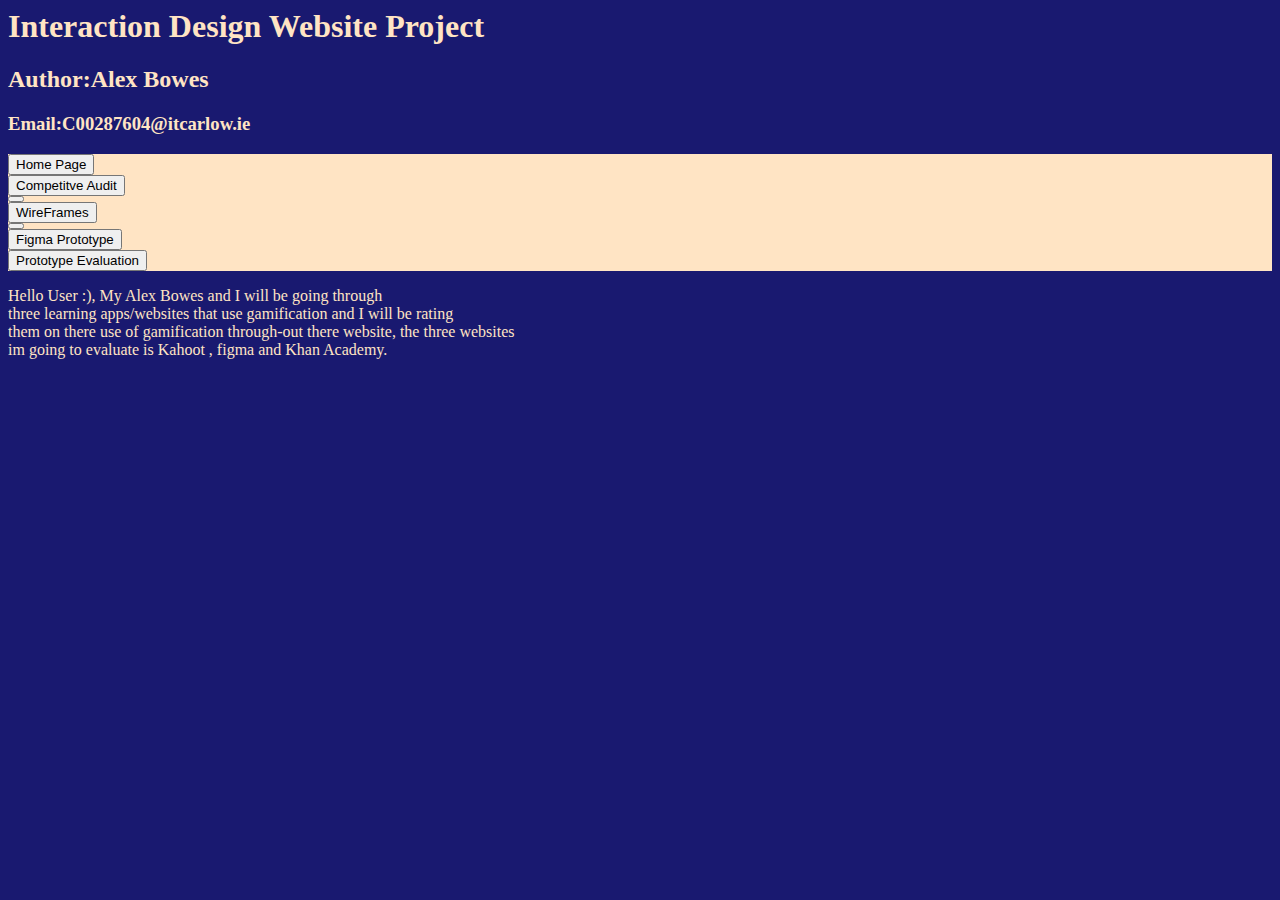
<file: index.html>
<html>
<link rel="stylesheet" type="text/css" href="./style1.css" />
<head>

<title>Alex Web 
Page</title>

</head>

<body>

<h1>Interaction Design Website Project</h1>
  
  <h2>Author:Alex Bowes</h2>
  
  <h3>Email:C00287604@itcarlow.ie</h3>
  
  <ul>
    <li>
      <a href="index.html">
        <button>Home Page</button>
      </a>
    </li>
    <li>
      <a href="Competitive audit.html">
        <button>Competitve Audit<button>
          </a>
    </li>
    <li>
    <a href="WireFrames.html">
    <button>WireFrames<button>
    </a>
    </li>
    <li>
    <a href="Figma.html">
    <button>Figma Prototype</button>
    </a>
    </li>
    <li>
    <a href="Evaluation.html">
    <button>Prototype Evaluation</button>
    </a>
    </li>
  </ul>
  
 <p>Hello User :), My Alex Bowes and I will be going through <br>
 three learning apps/websites that use gamification and I will be rating <br>
 them on there use of gamification through-out there website, the three websites <br>
 im going to evaluate is Kahoot , figma and Khan Academy.
 </p>

</body>

</html>
</file>
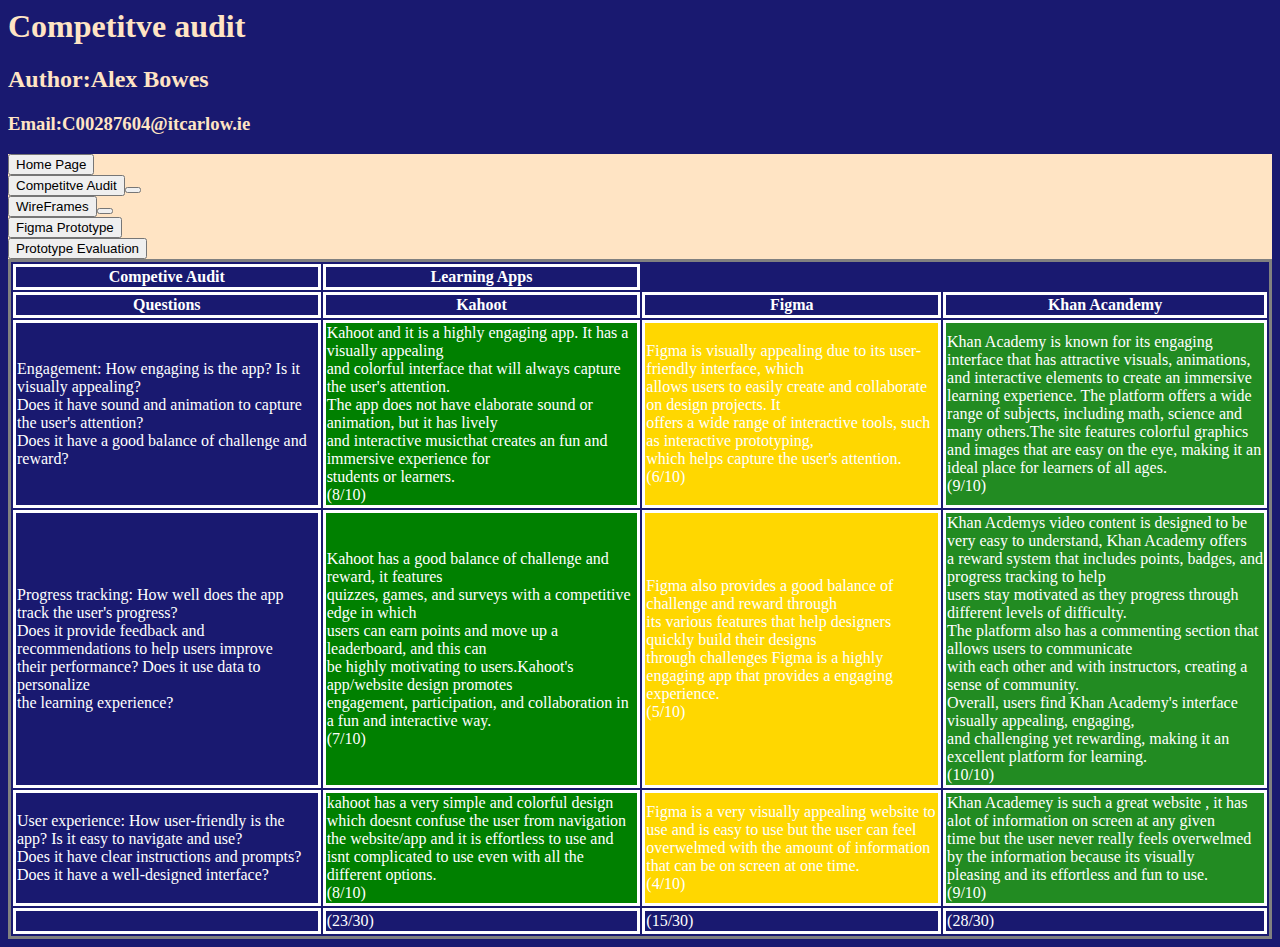
<file: Competitive audit.html>
<html>
<link rel="stylesheet" type="text/css" href="./style2.css" />
<head>

<title>Alex Web 
Page</title>

</head>

<body>

<h1>Competitve audit</h1>
  
  <h2>Author:Alex Bowes</h2>
  
  <h3>Email:C00287604@itcarlow.ie</h3>
  
  <ul>
    <li>
      <a href="index.html">
        <button>Home Page</button>
      </a>
    </li>
    <li>
      <a href="Competitive audit.html">
        <button>Competitve Audit<button>
          </a>
    </li>
    <li>
    <a href="WireFrames.html">
    <button>WireFrames<button>
    </a>
    </li>
    <li>
    <a href="Figma.html">
    <button>Figma Prototype</button>
    </a>
    </li>
    <li>
    <a href="Evaluation.html">
    <button>Prototype Evaluation</button>
    </a>
    </li>
  </ul>
  
 <table>
   <tr>
     <th>Competive Audit</th> 
     <th>Learning Apps</th> 
   </tr>
   <tr>
     <th>Questions</th>
     <th>Kahoot</th>
     <th>Figma</th>
     <th>Khan Acandemy</th>
   </tr>
   <tr>
     <td>Engagement: How engaging is the app? Is it visually appealing? <br>
      Does it have sound and animation to capture the user's attention? <br>
       Does it have a good balance of challenge and reward? </td>
     </td>
  <td class="Kahoot">
      Kahoot and it is a highly engaging app. It has a visually appealing  <br>
       and colorful interface that will always capture the user's attention.  <br>
       The app does not have   elaborate sound or animation,  but it has lively <br>
       and interactive musicthat creates an fun and immersive  experience for  <br>
       students or learners.  <br>
       (8/10)
     </td>
     <td class="Figma">
      Figma is visually appealing due to its user-friendly interface, which <br>
      allows users to easily create and collaborate on design projects. It <br>
      offers a wide range of interactive tools, such as interactive prototyping, <br>
      which helps capture the user's attention.  <br> 
       (6/10)
     </td>
     <td class="Khan">
     Khan Academy is known for its engaging interface that has attractive visuals, animations, <br> 
     and interactive elements to create an immersive learning experience. The platform offers a wide <br> 
     range of subjects, including math, science and many others.The site features colorful graphics <br> 
     and images that are easy on the eye, making it an ideal place for learners of all ages. <br>
       (9/10)
     </td>
   </tr>
     <tr>
       <td>
       Progress tracking: How well does the app track the user's progress? <br>
       Does it provide feedback and recommendations to help users improve <br>
       their performance? Does it use data to personalize <br>
       the learning experience?
       </td>
         <td class="Kahoot">
       Kahoot has a good balance of challenge and reward, it features  <br>
       quizzes, games, and surveys with a competitive edge in which  <br>
       users can earn points and move up a leaderboard,  and this can  <br>
       be highly motivating to users.Kahoot's app/website design promotes <br>
       engagement, participation, and collaboration in a fun and interactive way. <br>
       (7/10)
       </td>
       <td class="Figma">
         Figma also provides a good balance of challenge and reward through <br>
         its various features that help designers quickly build their designs <br>
         through challenges Figma is a highly engaging app that provides a engaging experience. <br>
         (5/10)
       </td>
       <td class="Khan">
      Khan Acdemys video content is designed to be very easy to understand, Khan Academy offers <br>
      a reward system that includes points, badges, and  progress tracking to help <br>
      users stay motivated as they progress through different levels of difficulty. <br>
      The platform also has a commenting section that allows users to communicate <br>
      with each other and with instructors, creating a sense of community. <br>
      Overall, users find Khan Academy's interface visually appealing, engaging, <br>
      and challenging yet rewarding, making it an excellent platform for learning.<br>
      (10/10)
       </td>
</tr>
<tr>
  <td>
    User experience: How user-friendly is the app? Is it easy to navigate and use? <br>
     Does it have clear instructions and prompts? Does it have a well-designed interface? <br>
  </td>
  <td class="Kahoot">
    kahoot has a very simple and colorful design which doesnt confuse the user from navigation <br>
    the website/app and it is effortless to use and isnt complicated to use even with all the <br>
    different options. <br>
    (8/10)
  </td>
  <td class="Figma">
 Figma is a very visually appealing website to use and is easy to use but the user can feel <br>
 overwelmed with the amount of information that can be on screen at one time. <br>
 (4/10)
  </td>
  <td class="Khan">
Khan Academey is such a great website , it has alot of information on screen at any given <br>
time but the user never really feels overwelmed by the information because its visually <br>
pleasing and its effortless and fun to use. <br>
(9/10)
  </td>
</tr>
<tr>
<td>

</td>
<td>
(23/30)
</td>
<td>
(15/30)
</td>
<td>
(28/30)
</td>
</tr>

</body>

</html>
</file>
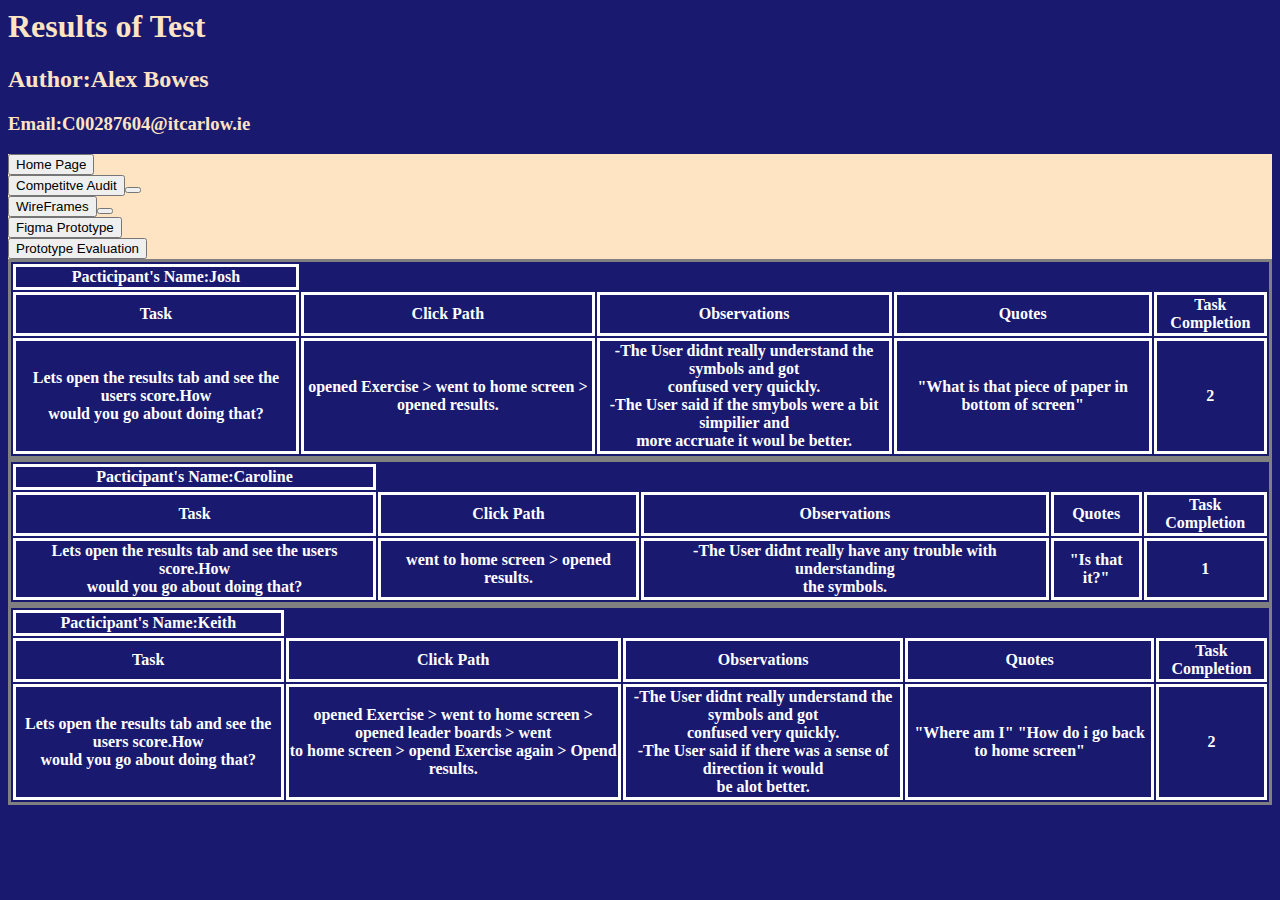
<file: Evaluation.html>
<html>
<link rel="stylesheet" type="text/css" href="./style2.css" />
<head>

<title>Alex Web 
Page</title>

</head>

<body>

<h1>Results of Test</h1>
  
  <h2>Author:Alex Bowes</h2>
  
  <h3>Email:C00287604@itcarlow.ie</h3>
  
    <ul>
    <li>
      <a href="index.html">
        <button>Home Page</button>
      </a>
    </li>
    <li>
      <a href="Competitive audit.html">
        <button>Competitve Audit<button>
          </a>
    </li>
    <li>
    <a href="WireFrames.html">
    <button>WireFrames<button>
    </a>
    </li>
    <li>
    <a href="Figma.html">
    <button>Figma Prototype</button>
    </a>
    </li>
    <li>
    <a href="Evaluation.html">
    <button>Prototype Evaluation</button>
    </a>
    </li>
  </ul>
  
<table>
  <tr>
    <th>Pacticipant's Name:Josh </th>
  </tr>
  <tr>
    <th>Task</th>
    <th>Click Path</th>
    <th>Observations</th>
    <th>Quotes</th>
    <th>Task Completion</th>
  </tr>
  <tr>
    <th>Lets open the results tab and see the users score.How<br>
        would you go about doing that?
    </th>
    <th>
      opened Exercise > went to home screen > opened results.
    </th>
    <th>
      -The User didnt really understand the symbols and got <br>
      confused very quickly.<br>
      -The User said if the smybols were a bit simpilier and <br>
      more accruate it woul be better.<br>
    </th>
    <th>
      "What is that piece of paper in bottom of screen"
    </th>
    <th>
      2
    </th>
    
    <table>
  <tr>
    <th>Pacticipant's Name:Caroline </th>
  </tr>
  <tr>
    <th>Task</th>
    <th>Click Path</th>
    <th>Observations</th>
    <th>Quotes</th>
    <th>Task Completion</th>
  </tr>
  <tr>
    <th>Lets open the results tab and see the users score.How<br>
        would you go about doing that?
    </th>
    <th>
      went to home screen > opened results.
    </th>
    <th>
     -The User didnt really have any trouble with understanding <br>
      the symbols.
    </th>
    <th>
      "Is that it?"
    </th>
    <th>
      1
    </th>
    
    <table>
  <tr>
    <th>Pacticipant's Name:Keith </th>
  </tr>
  <tr>
    <th>Task</th>
    <th>Click Path</th>
    <th>Observations</th>
    <th>Quotes</th>
    <th>Task Completion</th>
  </tr>
  <tr>
    <th>Lets open the results tab and see the users score.How<br>
        would you go about doing that?
    </th>
    <th>
      opened Exercise > went to home screen > opened leader boards > went <br>
      to home screen > opend Exercise again > Opend results.
    </th>
    <th>
      -The User didnt really understand the symbols and got <br>
      confused very quickly.<br>
      -The User said if there was a sense of direction it would <br>
      be alot better.
    </th>
    <th>
      "Where am I"
      "How do i go back to home screen"
    </th>
    <th>
      2
    </th>

</body>

</html>
</file>
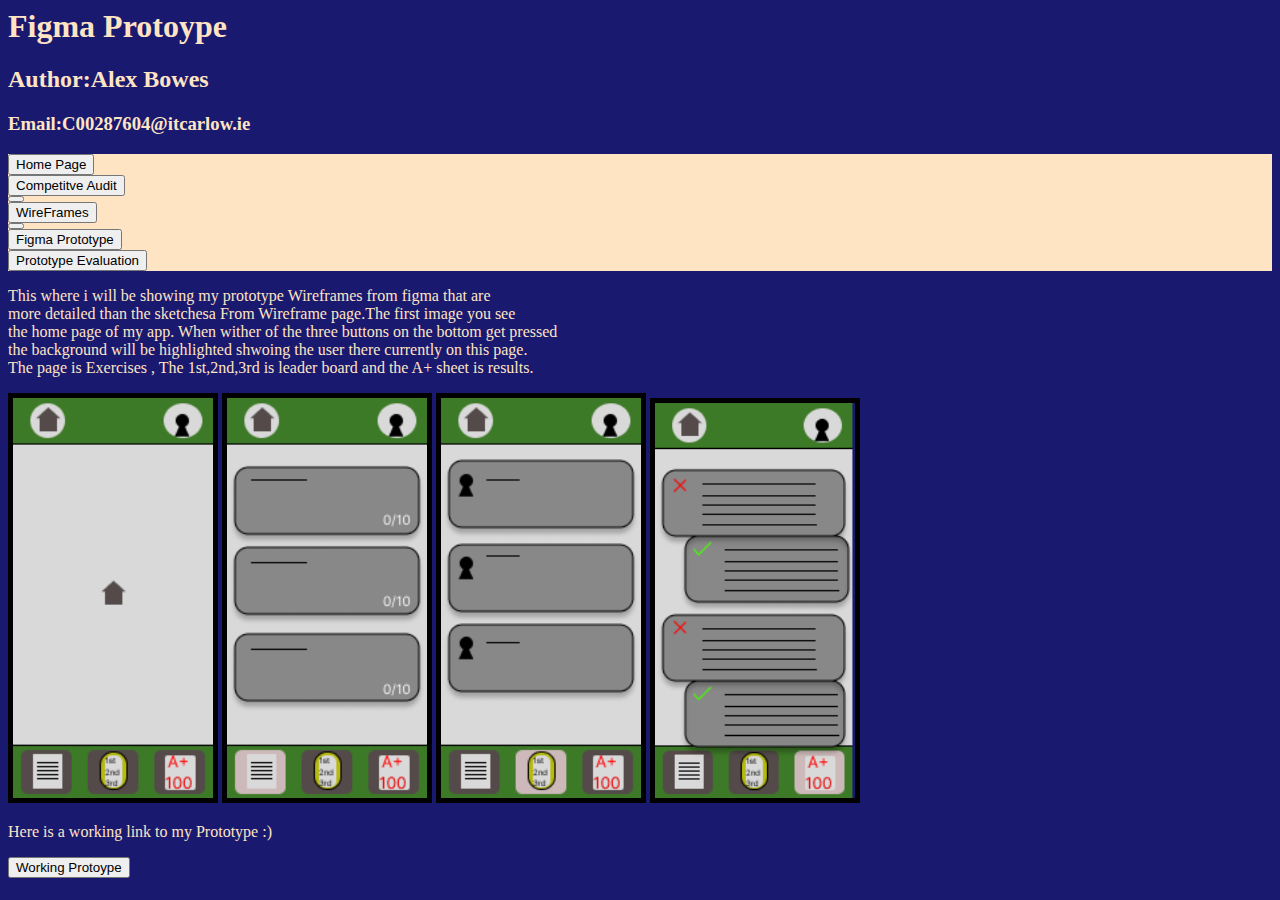
<file: Figma.html>
<html>
<link rel="stylesheet" type="text/css" href="./style1.css" />
<head>

<title>Alex Web 
Page</title>

</head>

<body>

<h1>Figma Protoype</h1>
  
  <h2>Author:Alex Bowes</h2>
  
  <h3>Email:C00287604@itcarlow.ie</h3>
  
    <ul>
    <li>
      <a href="index.html">
        <button>Home Page</button>
      </a>
    </li>
    <li>
      <a href="Competitive audit.html">
        <button>Competitve Audit<button>
          </a>
    </li>
    <li>
    <a href="WireFrames.html">
    <button>WireFrames<button>
    </a>
    </li>
    <li>
    <a href="Figma.html">
    <button>Figma Prototype</button>
    </a>
    </li>
    <li>
    <a href="Evaluation.html">
    <button>Prototype Evaluation</button>
    </a>
    </li>
  </ul>
  
 <p>This where i will be showing my prototype Wireframes from figma that are <br>
 more detailed than the sketchesa From Wireframe page.The first image you see <br>
 the home page of my app. When wither of the three buttons on the bottom get pressed <br>
 the background will be highlighted shwoing the user there currently on this page.<br>
 The page is Exercises , The 1st,2nd,3rd is leader board and the A+ sheet is results.<br>
 </p>
 
 <img src="Rectangle 1.png" alt"=Figma Wireframe">
 <img src="Rectangle 28.png" alt"=Figma Wireframe">
 <img src="Rectangle 25.png" alt"=Figma Wireframe">
 <img src="Rectangle 8.png" alt"=Figma Wireframe">
 
 <br>
 
 <p> 
 Here is a working link to my Prototype :)
 </p>
 <a href="https://www.figma.com/file/ah2AeE3pqMGZhrcT0ljNjQ/App-Ui-desgin?node-id=0%3A1&t=NFoi5Hkm6LQKbEie-1">
 <button>Working Protoype</button>
 </a>

</body>

</html>
</file>
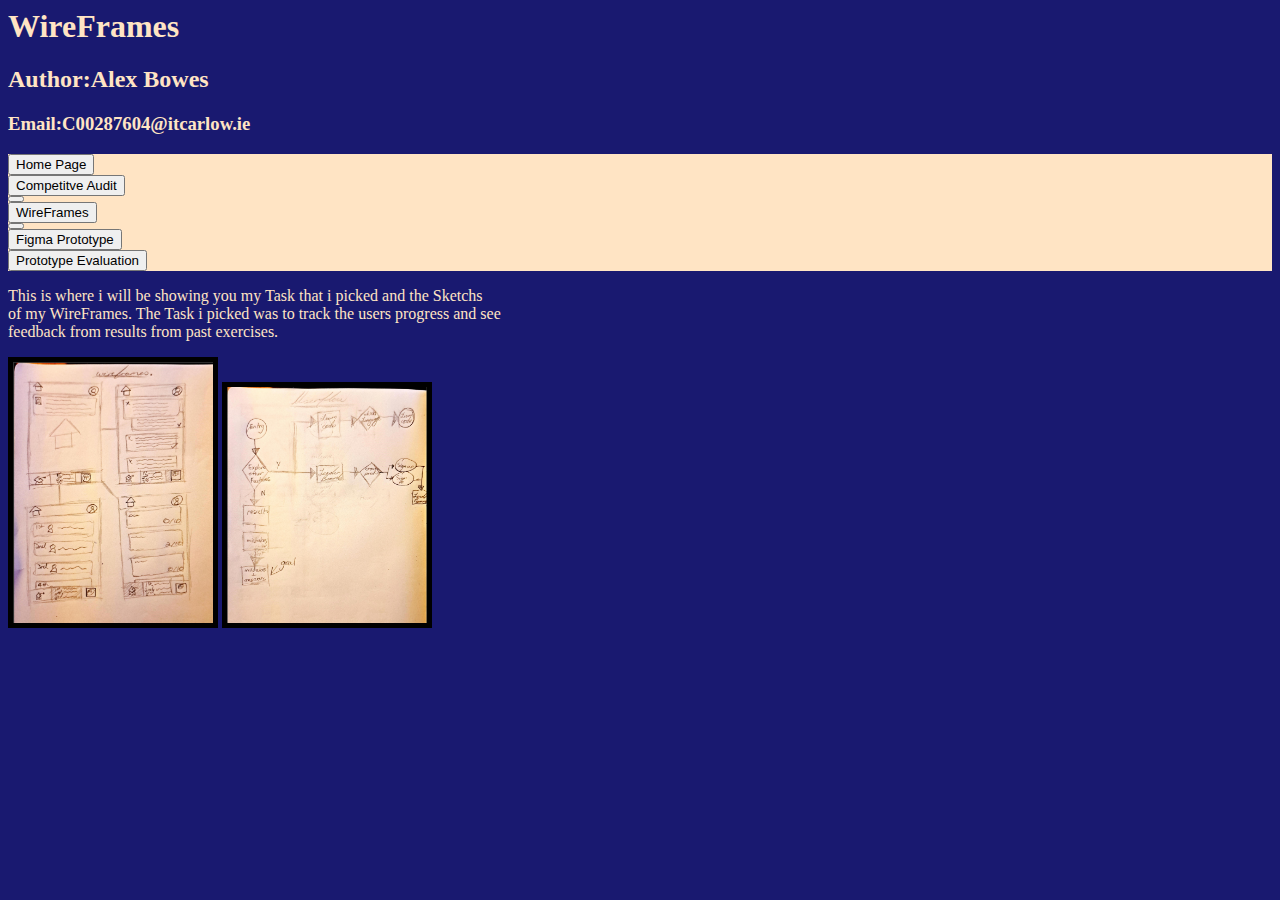
<file: WireFrames.html>
<html>
<link rel="stylesheet" type="text/css" href="./style1.css" />
<head>

<title>Alex Web 
Page</title>

</head>

<body>

<h1>WireFrames</h1>
  
  <h2>Author:Alex Bowes</h2>
  
  <h3>Email:C00287604@itcarlow.ie</h3>
  
    <ul>
    <li>
      <a href="index.html">
        <button>Home Page</button>
      </a>
    </li>
    <li>
      <a href="Competitive audit.html">
        <button>Competitve Audit<button>
          </a>
    </li>
    <li>
    <a href="WireFrames.html">
    <button>WireFrames<button>
    </a>
    </li>
    <li>
    <a href="Figma.html">
    <button>Figma Prototype</button>
    </a>
    </li>
    <li>
    <a href="Evaluation.html">
    <button>Prototype Evaluation</button>
    </a>
    </li>
  </ul>
  
 <p>
This is where i will be showing you my Task that i picked and the Sketchs<br>
of my WireFrames. The Task i picked was to track the users progress and see <br>
feedback from results from past exercises. <br>
 </p>
 
 <img src="Screenshot 2023-03-31 025541.png" alt="Wireframe">
 
 <img src="Screenshot 2023-03-31 025602.png" alt="Wireframe">

</body>

</html>
</file>
<file: style1.css>
body{
background-color: MidnightBlue;
}


h1{
color: Bisque;
}

h2{
color: Bisque;
}

h3{
color: Bisque;
}

p{
color: Bisque;
}

ul{
list-style-type:none;
margin:0;
padding:0;
background-color: Bisque;
}

li a {
display: block;
color: Black;
}

li a:{
background-color: 
}

img{
width: 200px;
border:5px solid;
}
</file>
<file: style2.css>
body{
background-color: MidnightBlue;
}


h1{
color: Bisque;
}

h2{
color: Bisque;
}

h3{
color: Bisque;
}

p{
color: Bisque;
}

table{
border-style:solid;
}

tr,td,th{
color:white;
border-style:solid;
}


.Kahoot{
    background-color: green;
}

.Figma{
    background-color: Gold;
}

.Khan{
    background-color: ForestGreen;
}

ul{
list-style-type:none;
margin:0;
padding:0;
background-color: Bisque;
}
</file>
